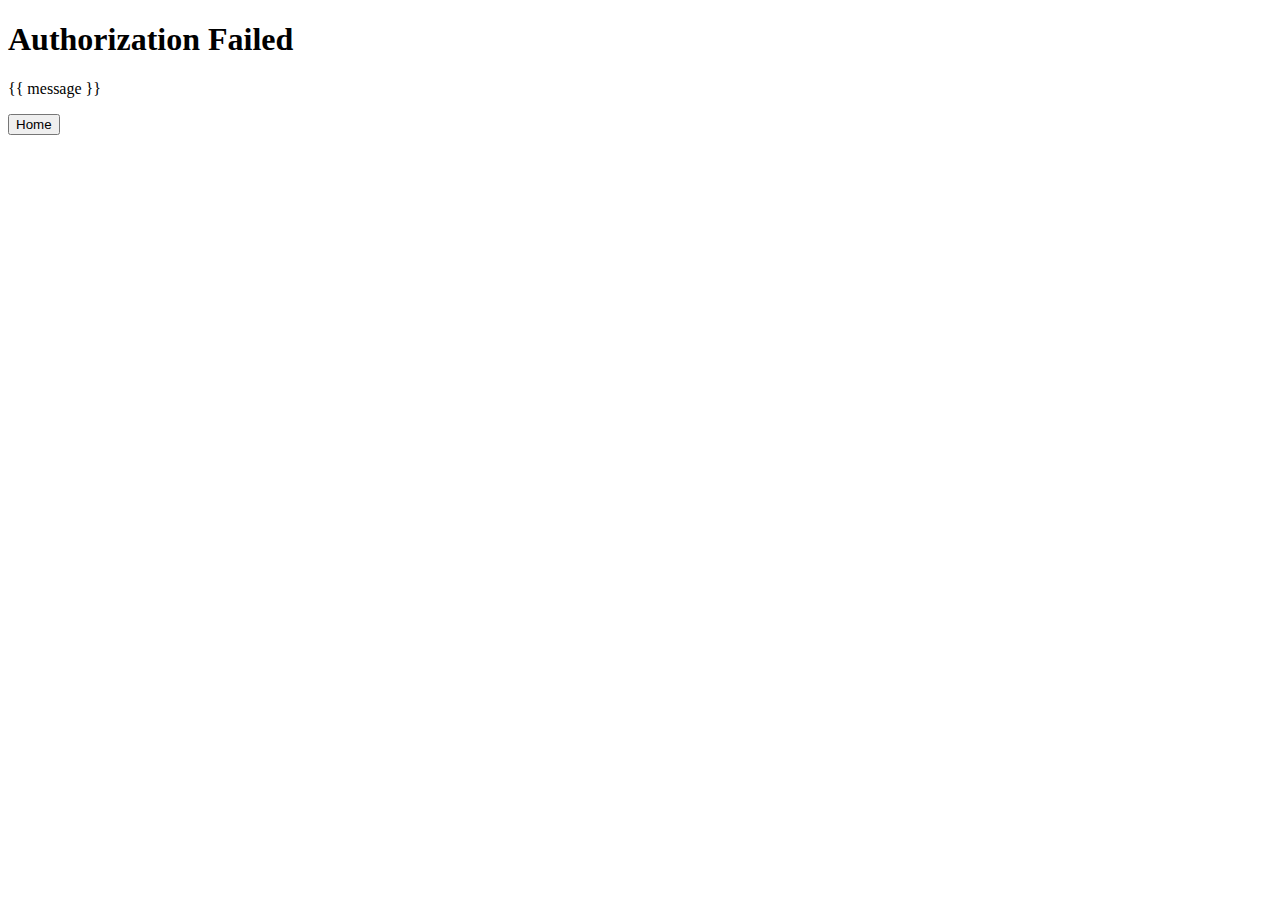
<file: templates/failure.html>
<!DOCTYPE html>
<html lang="en">
<head>
    <meta charset="UTF-8">
    <meta name="viewport" content="width=device-width, initial-scale=1.0">
    <title>Failure</title>
</head>
<body>
    <h1>Authorization Failed</h1>
    <p>{{ message }}</p>
    <form action="/" method="get">
        <input type="submit" value="Home">
    </form>
</body>
</html>
</file>
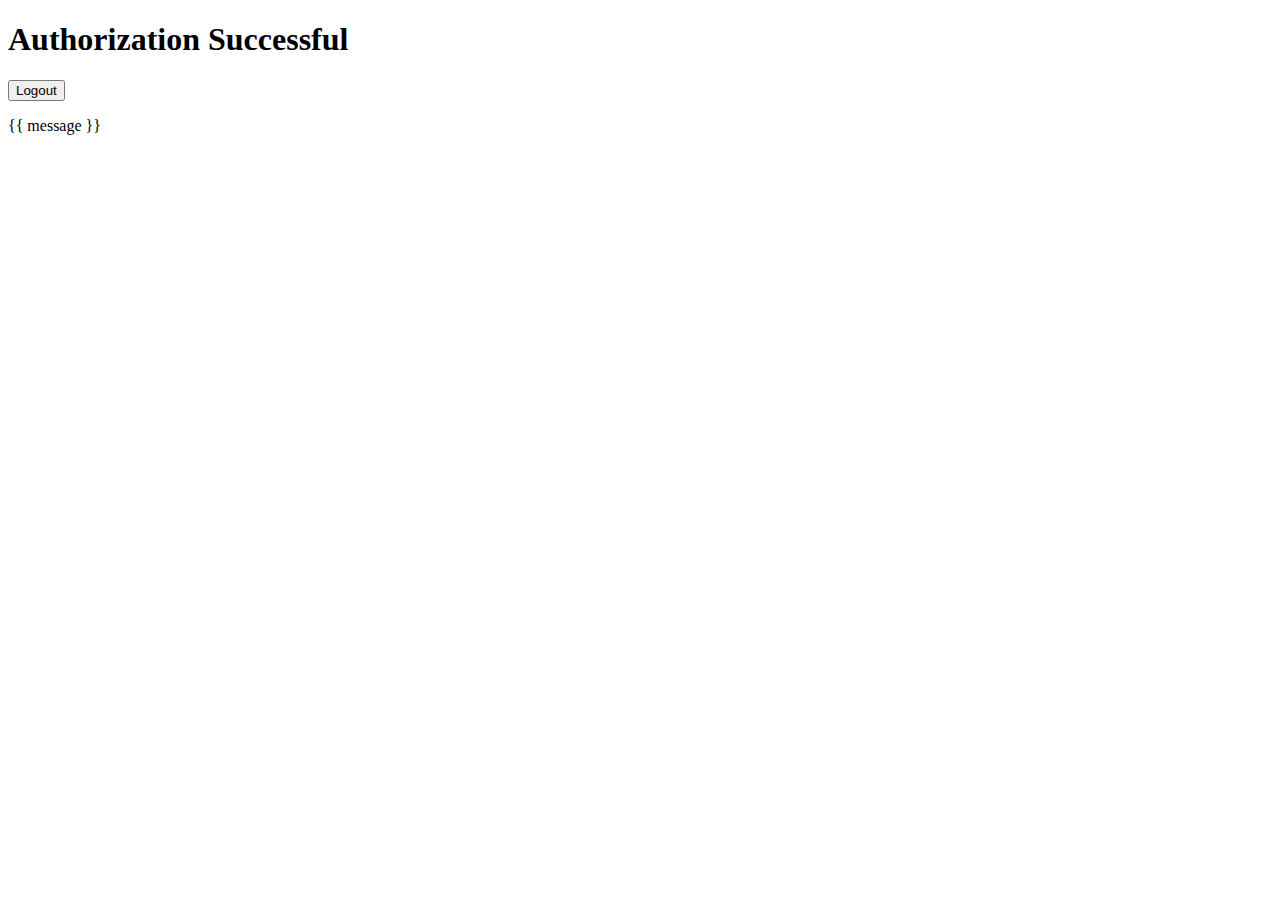
<file: templates/success.html>
<!DOCTYPE html>
<html lang="en">
<head>
    <meta charset="UTF-8">
    <meta name="viewport" content="width=device-width, initial-scale=1.0">
    <title>Success</title>
</head>
<body>
    <h1>Authorization Successful</h1>
    <!-- Your success message or content here -->
    <form action="/logout" method="get">
        <input type="submit" value="Logout">
    </form>
    <p>{{ message }}</p>
</body>
</html>
</file>
